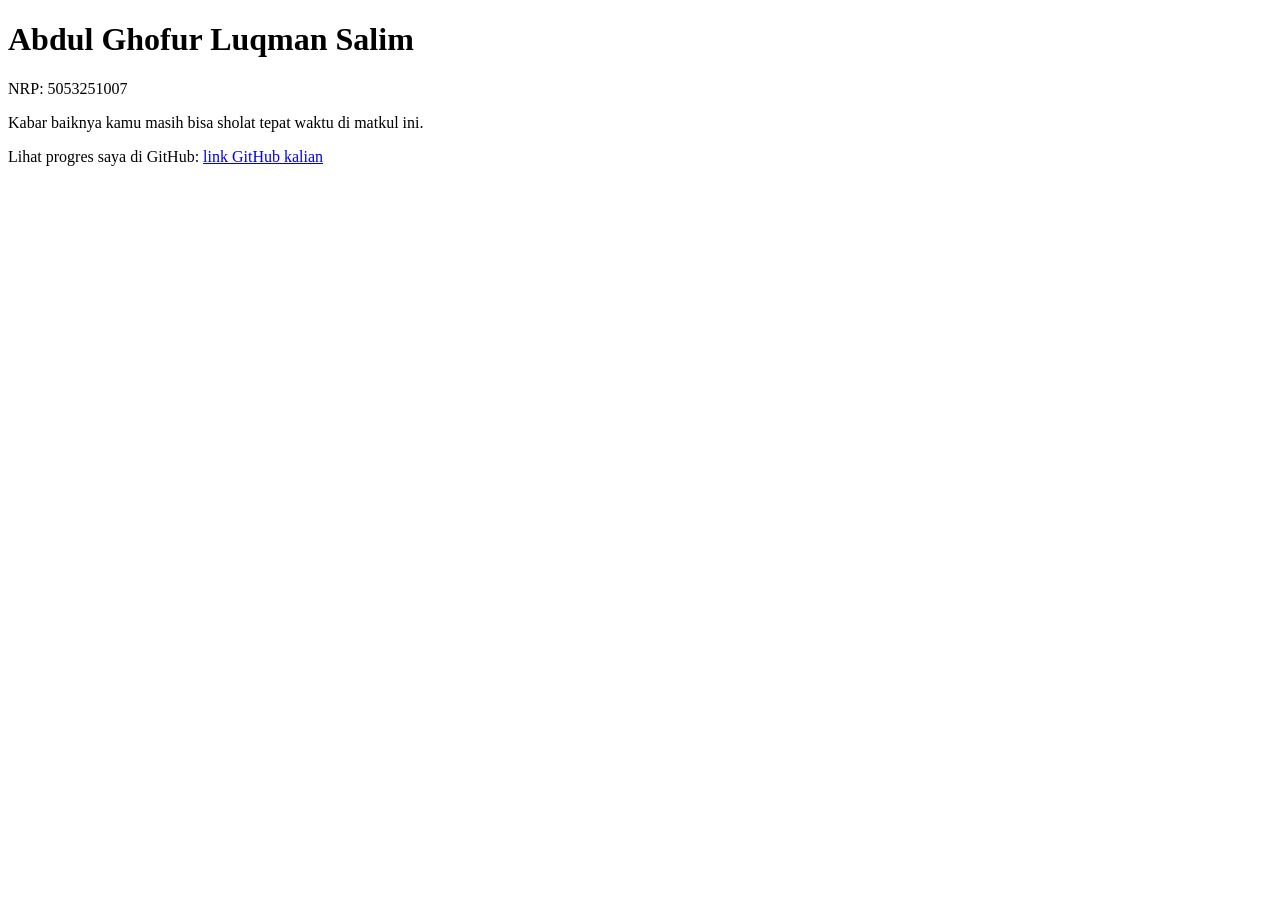
<file: m00/index.html>
<!DOCTYPE html>
<html lang="id">
<head>
  <meta charset="utf-8">
  <meta name="viewport" content="width=device-width, initial-scale=1">
  <title>Kartu Perkenalan - Abdul Ghofur Luqman Salim</title>
</head>
<body>

  <h1 id="nama">Abdul Ghofur Luqman Salim</h1>
  <p id="nrp">NRP: 5053251007</p>
  <p id="bio">Kabar baiknya kamu masih bisa sholat tepat waktu di matkul ini.</p>
  <p>Lihat progres saya di GitHub: <a id="github" href="https://github.com/LuqSal21">link GitHub kalian</a></p>

</body>
</html>
</file>
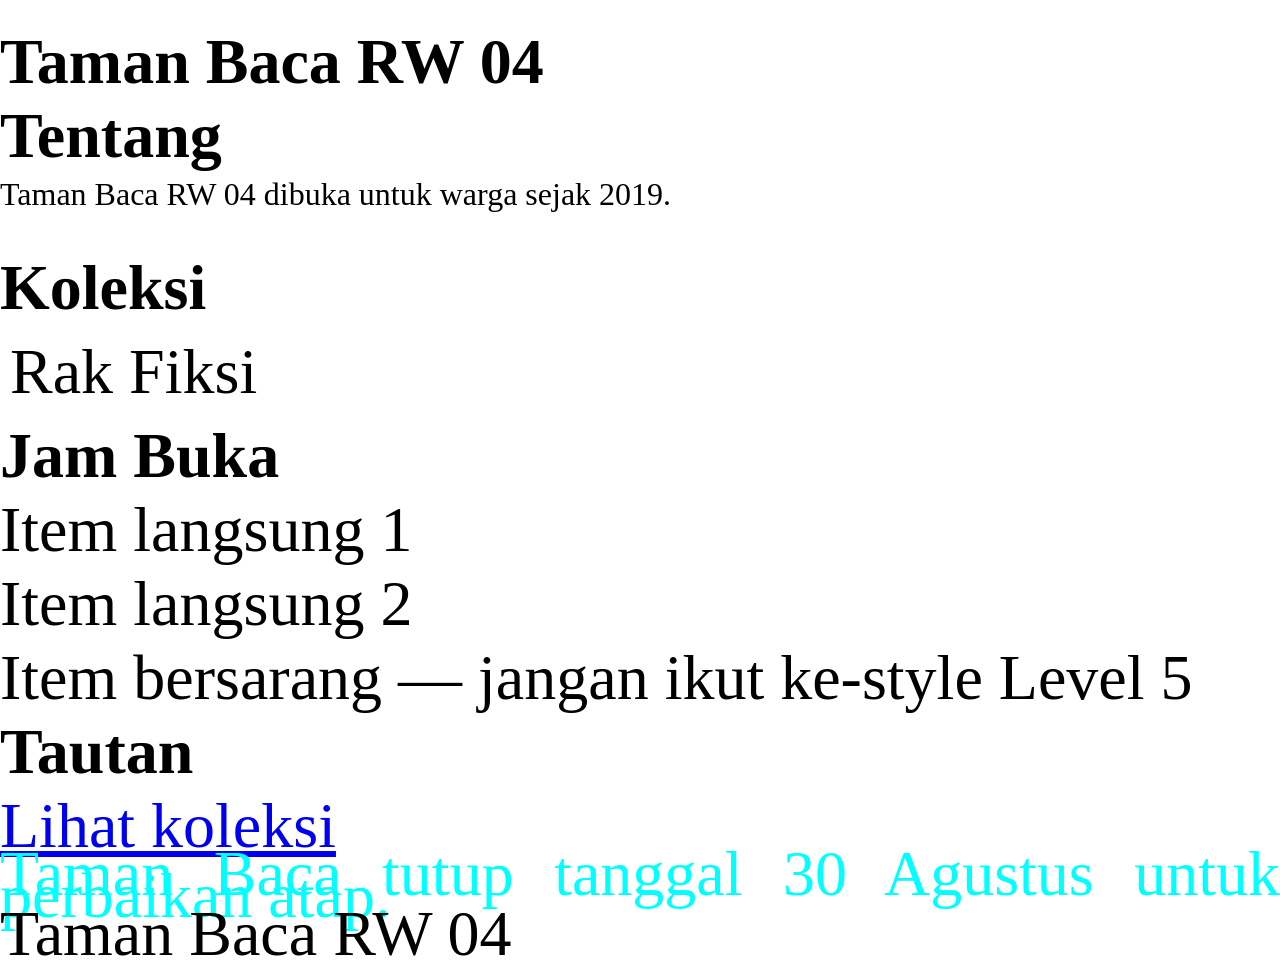
<file: m02/index.html>
<!DOCTYPE html>
<html lang="id">
<head>
  <meta charset="utf-8">
  <meta name="viewport" content="width=device-width, initial-scale=1">
  <title>Taman Baca RW 04</title>
  <!-- Level 1 — BUG: nama file yang ditunjuk salah (style.css yang benar-benar
       ada di folder ini bernama "style.css", bukan "styles.css"). -->
  <link rel="stylesheet" href="style.css">
</head>
<body>

  <header>
    <h1 id="judul-utama">Taman Baca RW 04</h1>
  </header>

  <main>
    <section>
      <h2>Tentang</h2>
      <p class="deskripsi">Taman Baca RW 04 dibuka untuk warga sejak 2019.</p>
    </section>

    <section>
      <h2>Koleksi</h2>
      <div class="kotak">Rak Fiksi</div>
    </section>

    <section>
      <h2>Jam Buka</h2>
      <ul class="daftar">
        <li>Item langsung 1</li>
        <li>Item langsung 2
          <ul>
            <li class="jebakan">Item bersarang — jangan ikut ke-style Level 5</li>
          </ul>
        </li>
      </ul>
    </section>

    <section>
      <h2>Tautan</h2>
      <a class="tombol" href="#koleksi">Lihat koleksi</a>
    </section>

    <section>
      <p class="pengumuman" id="pengumuman-utama">Taman Baca tutup tanggal 30 Agustus untuk perbaikan atap.</p>
    </section>
  </main>

  <footer>
    <p>Taman Baca RW 04</p>
  </footer>

</body>
</html>
</file>
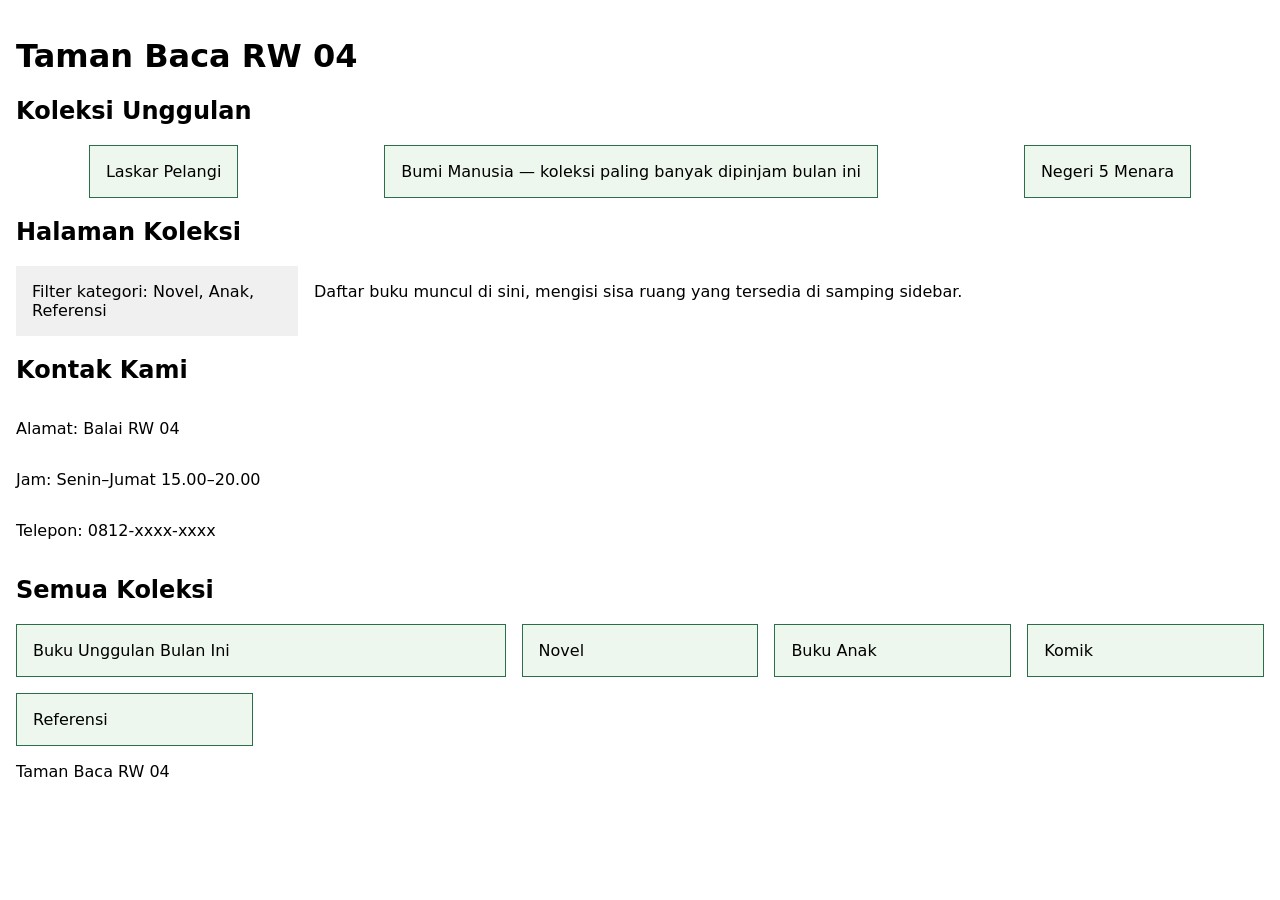
<file: m03/index.html>
<!DOCTYPE html>
<html lang="id">
<head>
  <meta charset="utf-8">
  <meta name="viewport" content="width=device-width, initial-scale=1">
  <title>Taman Baca RW 04</title>
  <link rel="stylesheet" href="style.css">
</head>
<body>

  <header>
    <h1>Taman Baca RW 04</h1>
  </header>

  <main>
    <section id="koleksi-unggulan">
      <h2>Koleksi Unggulan</h2>
      <div class="kartu-flex">
        <article class="kartu">Laskar Pelangi</article>
        <article class="kartu">Bumi Manusia — koleksi paling banyak dipinjam bulan ini</article>
        <article class="kartu">Negeri 5 Menara</article>
      </div>
    </section>

    <section id="tata-letak">
      <h2>Halaman Koleksi</h2>
      <div class="tata-letak">
        <aside class="sidebar">Filter kategori: Novel, Anak, Referensi</aside>
        <div class="konten">Daftar buku muncul di sini, mengisi sisa ruang yang tersedia di samping sidebar.</div>
      </div>
    </section>

    <section id="kontak">
      <h2>Kontak Kami</h2>
      <div class="info-kontak">
        <p>Alamat: Balai RW 04</p>
        <p>Jam: Senin–Jumat 15.00–20.00</p>
        <p>Telepon: 0812-xxxx-xxxx</p>
      </div>
    </section>

    <section id="grid-koleksi">
      <h2>Semua Koleksi</h2>
      <div class="kisi">
        <article class="kartu-grid unggulan">Buku Unggulan Bulan Ini</article>
        <article class="kartu-grid">Novel</article>
        <article class="kartu-grid">Buku Anak</article>
        <article class="kartu-grid">Komik</article>
        <article class="kartu-grid">Referensi</article>
      </div>
    </section>
  </main>

  <footer>
    <p>Taman Baca RW 04</p>
  </footer>

</body>
</html>
</file>
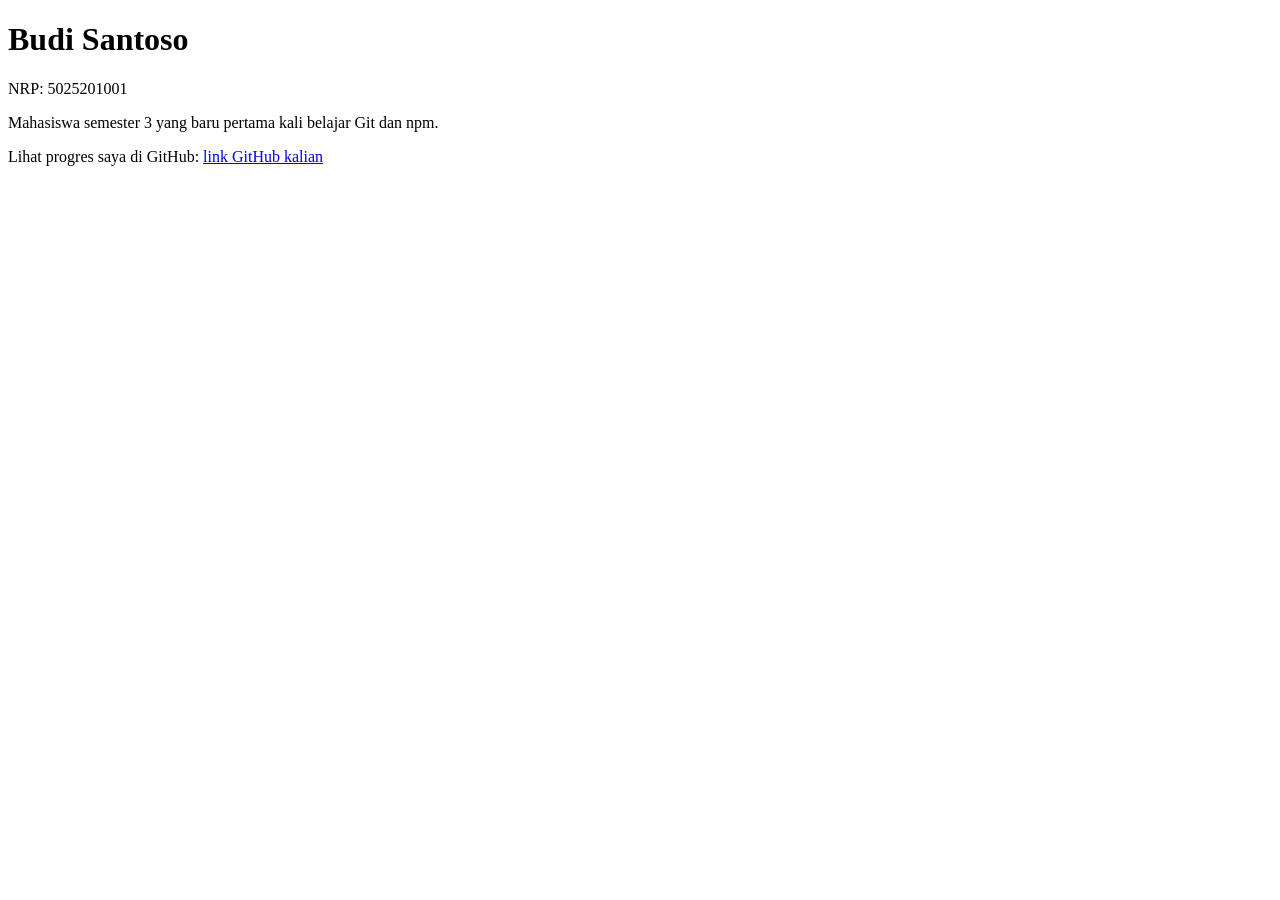
<file: m00/_solusi/index.html>
<!DOCTYPE html>
<html lang="id">
<head>
  <meta charset="utf-8">
  <meta name="viewport" content="width=device-width, initial-scale=1">
  <title>Kartu Perkenalan — Budi Santoso</title>
</head>
<body>

  <h1 id="nama">Budi Santoso</h1>
  <p id="nrp">NRP: 5025201001</p>
  <p id="bio">Mahasiswa semester 3 yang baru pertama kali belajar Git dan npm.</p>
  <p>Lihat progres saya di GitHub: <a id="github" href="https://github.com/budisantoso">link GitHub kalian</a></p>

</body>
</html>
</file>
<file: m02/style.css>
/* PERTEMUAN 2 — CSS: Selector, Box Model, Spesifisitas
   Baca SOAL.md untuk urutan levelnya. */

/* Level 2 — TODO: tambahkan minimal satu selector ELEMEN (mis. p { ... }),
   satu selector CLASS (mis. .deskripsi { ... }), dan satu selector ID
   (mis. #judul-utama { ... }). Boleh style apa saja. */
p{
   text-align:justify;
	vertical-align: middle;
	margin-bottom: 16px;
	line-height: 22px;
}

.deskripsi{
   font-size: 1rem;
	padding-top: 10px;
	padding-bottom: 30px;
}

#judul-utama{
   padding-top:  25px; 
	font-size: 2rem;
   font-weight: bold;
}

/* Level 3 — TODO: lengkapi aturan .kotak di bawah supaya punya padding,
   border, DAN margin sekaligus (nilainya bebas, asal bukan nol). */
.kotak {
  background-color: var(--warna-bg);
  padding : 10px;
  border : 5px;
  margin: auto;
}

/* Level 4 — TODO: tambahkan box-sizing: border-box. Biasanya ditulis untuk
   selector universal (*), supaya berlaku ke semua elemen sekaligus. */
*{
	margin: 0;
	padding: 0;
	border: 0;
	box-sizing: border-box;
}

/* Level 5 — TODO: tulis aturan untuk `.daftar > li` (anak LANGSUNG saja),
   misalnya list-style: square. Item yang bersarang dua level di dalamnya
   (class .jebakan) TIDAK BOLEH ikut ke-style oleh aturan ini — itu bedanya
   dengan `.daftar li` (turunan, level berapa pun). */
.daftar > li {
   list-style: square;

}
/* Level 6 — TODO: tambahkan aturan :hover DAN :focus-visible untuk
   .tombol, misalnya mengubah background-color supaya terlihat interaktif. */
.tombol:hover, 
.tombol:focus-visible {
  background-color: #0056b3; 
  outline: 3px solid #80bdff;
}
/* Level 7 — JANGAN UBAH aturan di bawah ini (p.pengumuman). Tugas kalian:
   kalahkan warnanya TANPA !important dan TANPA mengubah/menghapus baris
   di bawah — tambahkan aturan BARU dengan selector yang lebih spesifik
   (misalnya lewat id #pengumuman-utama) di tempat lain pada file ini. */
p.pengumuman {
  color: #999999;
}

#pengumuman-utama{
   color: aqua;
}

/* Level 8 — TODO: font-size di bawah ini pakai px — ganti SEMUA font-size
   di seluruh file ini (termasuk yang kalian tambahkan sendiri di level
   lain) supaya pakai satuan rem, bukan px. */
* {
  font-size: 2rem;
}



/* Level 9 — TODO: buat blok :root berisi minimal satu variabel CSS
   (custom property, contoh: --warna-aksen: #2c6e49;), lalu PAKAI variabel
   itu lewat var(--warna-aksen) di aturan lain pada file ini — bukan cuma
   dideklarasikan tanpa pernah dipakai. */


:root {
  --warna-aksen: #2c6e49;      
  --warna-bg: #ffffff;         
  --warna-teks: #333333;
}

/* Level 10 — TODO: tambahkan @media (prefers-color-scheme: dark) yang
   mengubah TEPAT TIGA variabel dari :root (Level 9) untuk membalik skema
   warna jadi gelap. Jangan menulis ulang seluruh selector lain — cukup
   ubah nilai variabelnya di dalam blok @media ini. */

@media (prefers-color-scheme: dark){
   :root{
   --warna-aksen: #4caf50;     
   --warna-bg: #121212;       
   --warna-teks: #f5f5f5
   }
   
}
</file>
<file: m03/style.css>
/* PERTEMUAN 3 — Layout: Flexbox dan Grid
   Baca SOAL.md untuk urutan levelnya. */

body {
  font-family: system-ui, sans-serif;
  margin: 0;
  padding: 1rem;
}

/* Level 1 */
.kartu-flex {
  display: flex;
/* Level 2 */
  justify-content: space-around;
/* Level 3  */
  align-items:stretch;
}

.kartu {
  background-color: #eef7ee;
  padding: 1rem;
  border: 1px solid #2c6e49;
}

/* Level 4 */
.tata-letak {
  display: flex;
}

.sidebar {
  background-color: #f0f0f0;
  padding: 1rem;
  flex: 0 0 250px;
}

.konten {
  background-color: #ffffff;
  padding: 1rem;
  flex: 1;
}

/* Level 5 */
.info-kontak {
  display: flex;
  flex-direction: column;
}

/* Level 6  Level 9 Level 10*/
.kisi {
  display: grid;
  grid-template-columns: repeat(auto-fit, minmax(200px, 1fr));
  /* Level 7 */
  gap: 1rem;
}

.kartu-grid {
  background-color: #eef7ee;
  border: 1px solid #2c6e49;
  padding: 1rem;
}

/* Level 7 */

/* Level 8 */
.unggulan {
  grid-column: span 2;
}
</file>
